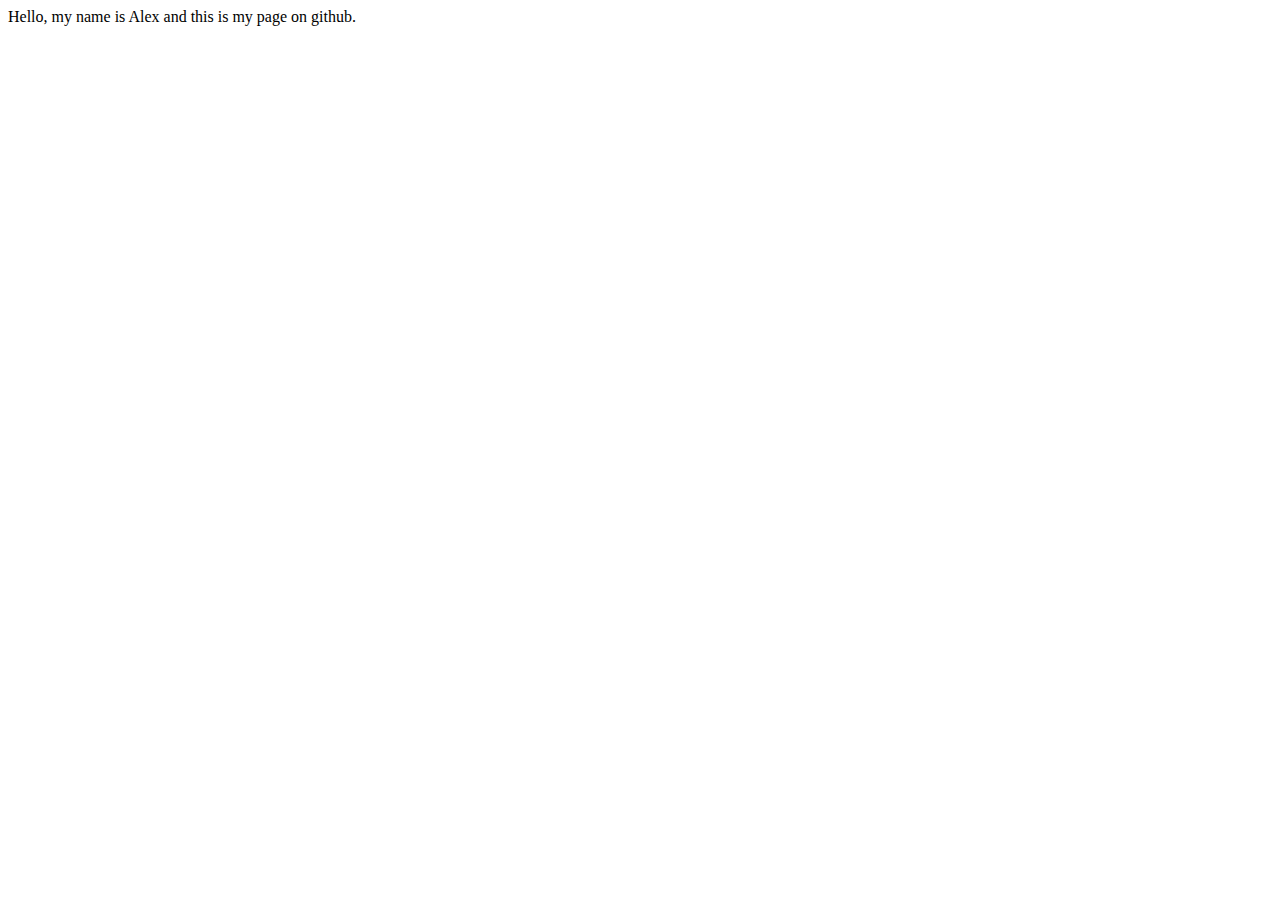
<file: index.html>
<!DOCTYPE html>
<html lang="en">
<head>
    <meta charset="UTF-8">
    <meta name="viewport" content="width=device-width, initial-scale=1.0">
    <title>Document</title>
</head>
<body>
    Hello, my name is Alex and this is my page on github.
</body>
</html>
</file>
